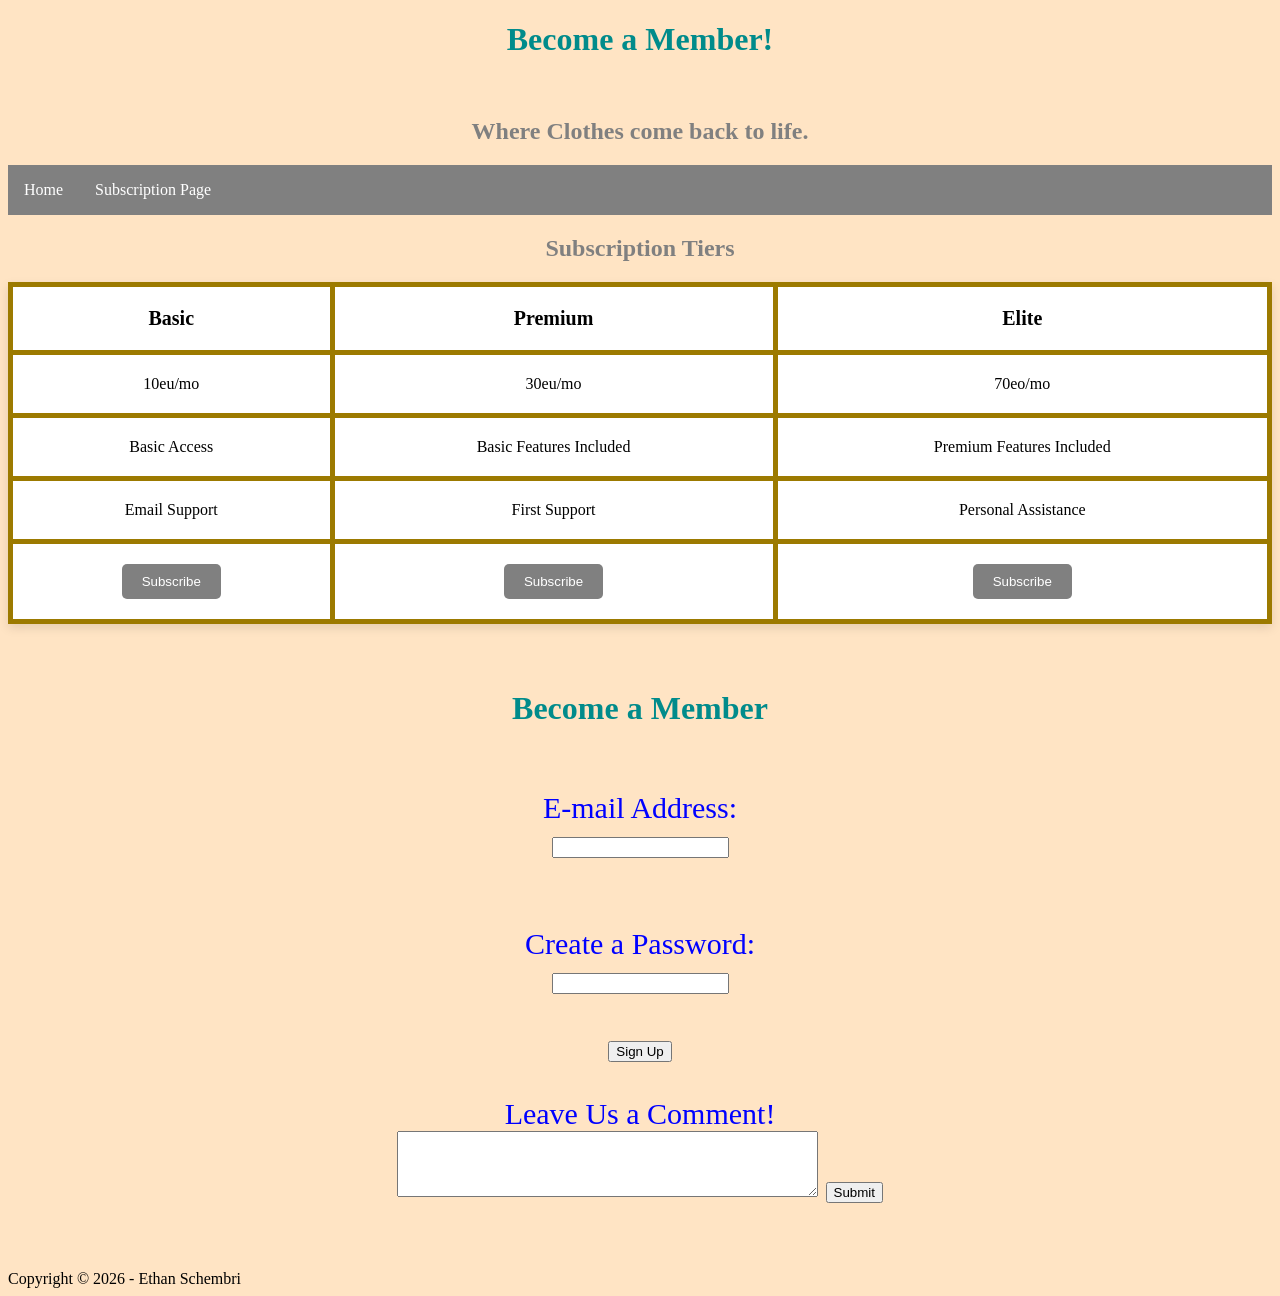
<file: public/Subscription.html>
<!DOCTYPE html>
<html lang="en">
    <head>
        <meta charset="UTF-8">
        <meta name="viewport" content="width=device-width, initial-scale=1.0">
        <title>Subscription Page</title>
        <link rel="stylesheet" href="style.css">
    </head>
    <body>
        <header>
            <h1>Become a Member!</h1>
            <br>
            <h2> Where Clothes come back to life.</h2>
        </header>
        <ul class="navbar">
            <li><a href="index.html">Home</a></li>
            <li><a href="Subscribe.html">Subscription Page</a></li>
        </ul>

<!--- Subcription Tiers Area -->

<h2>Subscription Tiers</h2>

<table>
  <tr>
    <th>Basic</th>
    <th>Premium</th>
    <th>Elite</th>
  </tr>

<tr>
    <td class="cost">10eu/mo</td>
    <td class="cost">30eu/mo</td>
    <td class="cost">70eo/mo</td>   
  </tr>

<tr>
    <td>Basic Access</td>
    <td>Basic Features Included</td>
    <td> Premium Features Included</td>   
  </tr>

  <tr>
    <td>Email Support</td>
    <td> First Support</td>
    <td> Personal Assistance</td>   
  </tr>

  
  <tr>

<td>
<button>Subscribe</button>
</td>
  
<td>
<button>Subscribe</button>
</td>

<td>
<button>Subscribe</button>
</td>

</tr>
</table>




<br>
<br>

<p><h1> Become a Member</h1></p>

 <form

action="mailto:ethan.schembri.h70769@mcast.edu.mt" method="post" enctype="text/plain">

<p>
  <br> E-mail Address: <br> <input type="text" name="Username"><br><br>
  <br> Create a Password: <br> <input type="password" name="password"><br><br>
  <input type="submit" value="Sign Up">
  <br>
  <br> Leave Us a Comment!<br>
<textarea id="comments" name="comments" rows="4" cols="50"></textarea>
<input type="submit" value="Submit">
</p>


<br>



</form>

<br>

<footer>
<p2>Copyright &copy; 2026 - Ethan Schembri</p2>


        </footer>

    </body>
</html>
</file>
<file: public/style.css>
body{
    background-color: bisque;
}


h1{
    text-align: center;
    color: darkcyan;
 }
 
 h2{
    text-align: center;
    color: grey;
    stroke-width: 10%;
    stroke: #111111;
 }
 
p{
    text-align: center;
    font-size: 30px;
    color: blue;
}



 .border {
    border-style: solid;
    border-width: 10px;
    
}
 
 .description-table {
            border-collapse: collapse;
            width: 900px;
        
        }

        tr {
            border: 1px solid navy;
            background-color: black ;
            padding: 10px;
            text-align: left;
            
        }

        th {
            background-color:beige;
            
        }


 .navbar {
  list-style-type: none;
  text-align: center;
  margin: 0;
  padding: 0;
  overflow: hidden;
  background-color: gray;
}

.navbar li {
  float: left;
}

.navbar li a {
  display: block;
  color: white;
  text-align: center;
  padding: 16px;
  text-decoration: none;
}

.navbar li a:hover {
  background-color: #111111;
}

.navbar li{
        float: left;
    
}

.navbar li a{
display: block;
color: white;
text-align: center;
padding: 16px;
text-decoration: none;

}

.navbar li a:hover{
    background-color: purple;

}

br


.sidenav {
    height: 100px;
    width: 160px;
    position: fixed;
    z-index: 1;
    top: 0;
    left: 0;
    background-color: black;
    overflow-x: hidden;
    padding-top: 20px;

}


.sidenav a{
    padding: 6px 8px 6px 16px;
    text-decoration: none;
    font-size: 30%;
    color: grey;
    display: block;
}

.sidenav a:hover{
    color: green;

}

.main{
    margin-left: 160px;
    padding: 0px 10px
}


   .image-logo {
    /* the LEFT property ALLOWS the element to MOVE FROM LEFT HAND SIDE (going right) It being 50% suggesting IMG to move to HALF YOUR SCREEN */
    left: 50%;

    /* the POSITION property OF ANY ELEMENT STARTS OFF BEING "static" BY DEFAULT - this indicates that NO MOVEMENT IS ALLOWED AT FIRST */
    position: static;

    /* the RELATIVE positioning has beem set to ALLOW IMG MOVEMENT TO HAPPEN - allowing LEFT 50% to work that is */
    position: relative;

    /* the TRANSFORM - TRANSLATEX is CONNECTING MINOR ISSUES WITH THE PRECISE HORIZONTAL CENTERING OF IMG */
    transform: translateX(-50%);

    /* border radius property was used to ROUND THE CORNERS OFTHE IMAGE - and with 50% trying to make it ROUNDED SHAPE */
    border-radius: 50%;

    /* width & height below were SET TO SAME VALUE TO RESHAPE IMAGE TO A SQUARE - that with border radius 50% will get us a CIRCLE */
    width: 234px;
    height: 234px;

    /* border property below is SETTING 3 PARAMETERS - "border-width", "border-style", "border-color" */
    border: 5px solid red;
   }

   

   table{
      width:100%;
      margin:auto;
      border-collapse:collapse;
      background:white;
      box-shadow:0 4px 10px rgba(0,0,0,0.1);
    }

    th, td{
      border:5px solid #9c7a00;
      padding:20px;
      text-align:center;
      color: black;
      background-color: white;
    }

    th{
      background: white;
      color: black;
      font-size:20px;
    }

    

    button{
      background:grey;
      color:white;
      border:none;
      padding:10px 20px;
      border-radius:5px;
      cursor:pointer;
    }

    button:hover{
      background:blue
    }
</file>
